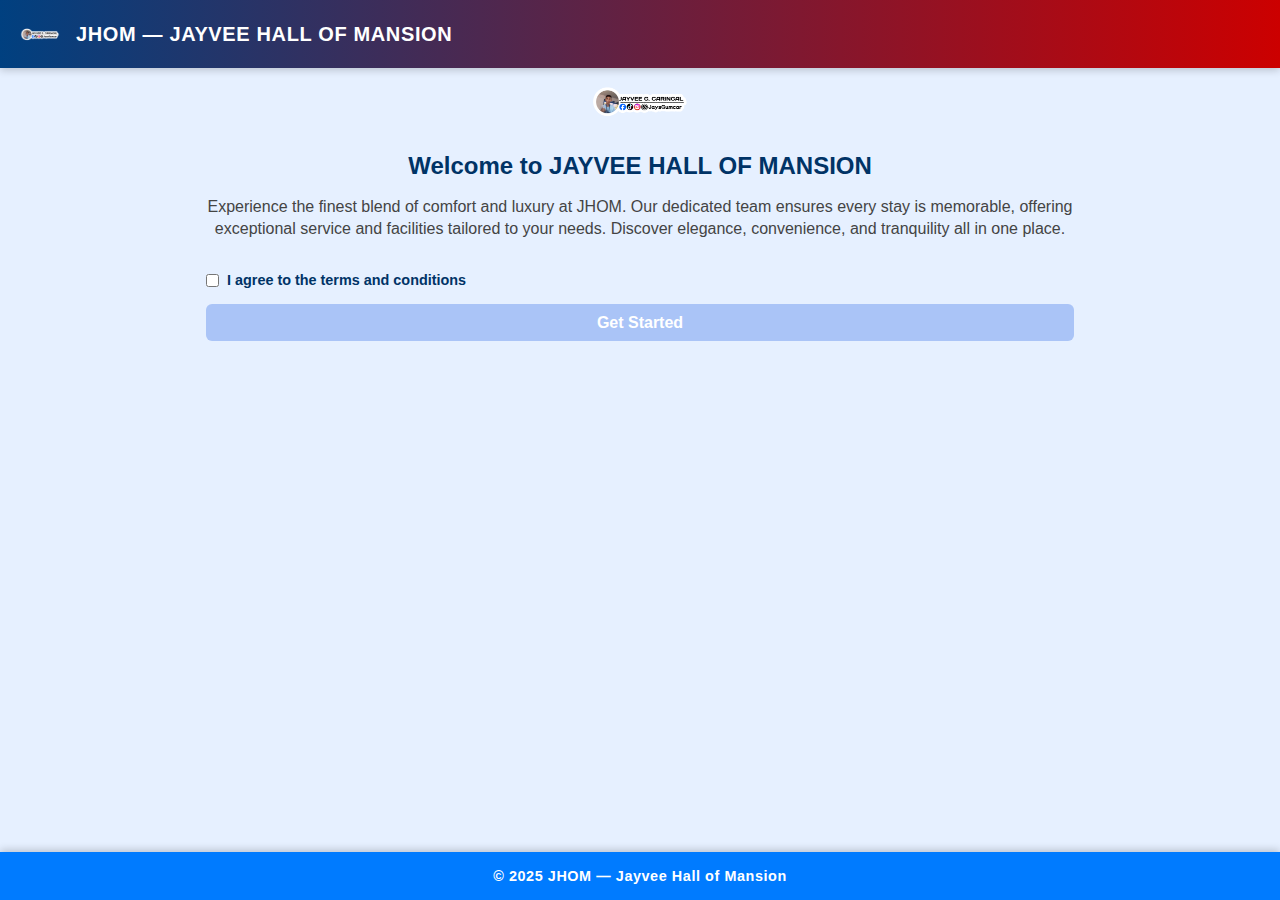
<file: index.html>
<!doctype html>
<html lang="en">
<head>
  <meta charset="utf-8" />
  <meta name="viewport" content="width=device-width, initial-scale=1" />
  <title>JHOM — Login / Register</title>
  <link rel="stylesheet" href="index.css" />
  <style>
    /* ... (Same styles as before; omitted here for brevity) ... */
    * {
      box-sizing: border-box;
    }
    main.container {
      max-width: 900px;
      margin: 0 auto;
      padding: 0 16px;
      width: 100%;
    }
    section.content-section {
      width: 100%;
      margin: 20px 0;
      padding: 16px;
      border: none;
      border-radius: 8px;
      background: #f5f5f5;
      box-shadow: none;
    }
    .content-item img {
      max-width: 100%;
      height: auto;
      border-radius: 6px;
      flex-shrink: 0;
    }
    header.header,
    footer.footer {
      background: #007bff;
      color: white;
      padding: 1rem 1.5rem;
      text-align: center;
      font-weight: 700;
      letter-spacing: 0.04em;
      user-select: none;
    }
    header.header {
      background: linear-gradient(90deg, #004080, #cc0000);
      color: white;
      display: flex;
      justify-content: space-between;
      align-items: center;
      padding: 10px 16px;
      flex-wrap: wrap;
      position: sticky;
      top: 0;
      z-index: 999;
    }
    header.header a.brand-link {
      display: flex;
      align-items: center;
      gap: 12px;
      color: white;
      text-decoration: none;
      font-weight: 700;
      font-size: 1.25rem;
    }
    header.header a.brand-link img {
      width: 48px;
      height: 48px;
      border-radius: 8px;
      object-fit: contain;
    }
    .nav {
      display: flex;
      gap: 16px;
      flex-wrap: wrap;
      align-items: center;
    }
    .nav a {
      color: white;
      font-weight: 600;
      padding: 6px 12px;
      border-radius: 6px;
      transition: background-color 0.3s ease;
    }
    .nav a:hover,
    .nav a.active {
      background: #cc0000;
    }
    h1.page-title {
      font-size: 1.5rem;
    }
    section {
      display: none;
      flex-direction: column;
    }
    section.active {
      display: flex;
    }
    h2 {
      margin-bottom: 1rem;
      color: #007bff;
      font-weight: 700;
      font-size: 1.3rem;
      border-bottom: 2px solid #007bff;
      padding-bottom: 0.3rem;
    }
    form {
      display: flex;
      flex-direction: column;
      gap: 1rem;
    }
    label {
      font-weight: 600;
    }
    input[type="text"],
    input[type="email"],
    input[type="password"],
    input[type="file"] {
      padding: 0.5rem;
      border: 1px solid #ccc;
      border-radius: 6px;
      font-size: 1rem;
      outline-offset: 2px;
      outline-color: transparent;
      transition: outline-color 0.3s ease;
    }
    input[type="text"]:focus,
    input[type="email"]:focus,
    input[type="password"]:focus,
    input[type="file"]:focus {
      outline-color: #007bff;
      border-color: #007bff;
    }
    button {
      cursor: pointer;
      padding: 0.6rem 1rem;
      background: #007bff;
      color: white;
      border: none;
      border-radius: 6px;
      font-weight: 600;
      font-size: 1rem;
      transition: background-color 0.3s ease;
    }
    button:hover:not(:disabled) {
      background: #0056b3;
    }
    button:disabled {
      background: #aac4f7;
      cursor: default;
    }
    .form-link {
      margin-top: 0.2rem;
      background: none;
      border: none;
      color: #007bff;
      font-weight: 600;
      text-align: left;
      padding: 0;
    }
    .form-link:hover {
      text-decoration: underline;
      cursor: pointer;
    }
    .checkbox-group {
      display: flex;
      align-items: center;
      gap: 0.5rem;
      font-size: 0.9rem;
    }
    .error-message {
      color: #b00020;
      font-size: 0.85rem;
      font-style: italic;
      min-height: 1.1em;
    }
    #welcomeSection {
      text-align: center;
      gap: 1rem;
    }
    #welcomeSection img {
      max-width: 120px;
      border-radius: 8px;
      margin: 0 auto;
    }
    #welcomeSection p {
      font-size: 1rem;
      line-height: 1.4;
      max-height: 6rem;
      overflow: hidden;
      text-overflow: ellipsis;
      margin-bottom: 1rem;
      color: #444;
    }
    .recaptcha-placeholder {
      background: #e1e1e1;
      height: 50px;
      border-radius: 6px;
      display: flex;
      align-items: center;
      justify-content: center;
      color: #555;
      font-size: 0.9rem;
      user-select: none;
      margin-bottom: 1rem;
    }
  </style>
</head>
<body>
  <header class="header" role="banner" aria-label="Site header">
    <a href="#" class="brand-link" aria-label="JHOM Home">
      <img src="logo.jpg" alt="JHOM Logo" />
      JHOM — JAYVEE HALL OF MANSION
    </a>
  </header>

  <main class="container" role="main">
    <!-- Welcome Section -->
    <section id="welcomeSection" aria-label="Welcome message" class="active">
      <img src="logo.jpg" alt="JHOM Logo" />
      <h1 class="page-title">Welcome to JAYVEE HALL OF MANSION</h1>
      <p>
        Experience the finest blend of comfort and luxury at JHOM. Our dedicated team ensures
        every stay is memorable, offering exceptional service and facilities tailored to your needs.
        Discover elegance, convenience, and tranquility all in one place.
      </p>
      <div class="checkbox-group">
        <input type="checkbox" id="termsCheckbox" />
        <label for="termsCheckbox">I agree to the terms and conditions</label>
      </div>
      <button id="getStartedBtn" disabled>Get Started</button>
    </section>

    <!-- Login Section -->
    <section id="loginSection" aria-label="Login form" hidden>
      <h2>Login</h2>
      <form id="loginForm" novalidate>
        <label for="loginUsername">Username:</label>
        <input type="text" id="loginUsername" name="loginUsername" required autocomplete="username" />
        
        <label for="loginPassword">Password:</label>
        <input type="password" id="loginPassword" name="loginPassword" required autocomplete="current-password" />
        
        <div class="error-message" id="loginError" role="alert" aria-live="assertive"></div>
        
        <button type="submit">Login</button>
      </form>
      <button class="form-link" id="home.html">Login</button>
      <button class="form-link" id="forgotPasswordBtn">Forgot Password?</button>
      <button class="form-link" id="showRegisterBtn">Register</button>
    </section>

    <!-- Registration Section -->
    <section id="registerSection" aria-label="Registration form" hidden>
      <h2>Register</h2>
      <form id="registerForm" novalidate>
        <label for="registerPhoto">Upload Photo: <span aria-hidden="true" style="color:#b00020">*</span></label>
        <input type="file" id="registerPhoto" name="registerPhoto" accept="image/*" required />
        
        <label for="registerFullname">Fullname: <span aria-hidden="true" style="color:#b00020">*</span></label>
        <input type="text" id="registerFullname" name="registerFullname" required autocomplete="name" />
        
        <label for="registerEmail">Email: <span aria-hidden="true" style="color:#b00020">*</span></label>
        <input type="email" id="registerEmail" name="registerEmail" required autocomplete="email" />
        
        <label for="registerPassword">Password: <span aria-hidden="true" style="color:#b00020">*</span></label>
        <input type="password" id="registerPassword" name="registerPassword" required autocomplete="new-password" />
        
        <div class="recaptcha-placeholder" aria-label="ReCaptcha placeholder">
          [Recaptcha Placeholder]
        </div>

        <div class="error-message" id="registerError" role="alert" aria-live="assertive"></div>
        
        <button type="submit">Create Account</button>
      </form>
      <button class="form-link" id="backToLoginFromRegisterBtn">Back to Login</button>
    </section>

    <!-- Forgot Password Section -->
    <section id="forgotPasswordSection" aria-label="Forgot password form" hidden>
      <h2>Forgot Password</h2>
      <form id="forgotPasswordForm" novalidate>
        <label for="forgotEmail">Enter your email address:</label>
        <input type="email" id="forgotEmail" name="forgotEmail" required autocomplete="email" />
        <div class="error-message" id="forgotError" role="alert" aria-live="assertive"></div>
        <button type="submit">Reset Password</button>
      </form>
      <button class="form-link" id="backToLoginFromForgotBtn">Back to Login</button>
    </section>
  </main>

  <footer class="footer" role="contentinfo" aria-label="Site footer">
    &copy; 2025 JHOM — Jayvee Hall of Mansion
  </footer>

  <script>
    // DOM elements
    const termsCheckbox = document.getElementById('termsCheckbox');
    const getStartedBtn = document.getElementById('getStartedBtn');

    const welcomeSection = document.getElementById('welcomeSection');
    const loginSection = document.getElementById('loginSection');
    const registerSection = document.getElementById('registerSection');
    const forgotPasswordSection = document.getElementById('forgotPasswordSection');

    const showRegisterBtn = document.getElementById('showRegisterBtn');
    const forgotPasswordBtn = document.getElementById('forgotPasswordBtn');
    const backToLoginFromRegisterBtn = document.getElementById('backToLoginFromRegisterBtn');
    const backToLoginFromForgotBtn = document.getElementById('backToLoginFromForgotBtn');

    // Enable Get Started button when checkbox is checked
    termsCheckbox.addEventListener('change', () => {
      getStartedBtn.disabled = !termsCheckbox.checked;
    });

    // On Get Started button click: hide welcome, show login
    getStartedBtn.addEventListener('click', () => {
      welcomeSection.classList.remove('active');
      welcomeSection.hidden = true;

      loginSection.hidden = false;
      loginSection.classList.add('active');

      // Reset checkbox and disable button
      termsCheckbox.checked = false;
      getStartedBtn.disabled = true;
    });

    // Show registration form
    showRegisterBtn.addEventListener('click', () => {
      loginSection.classList.remove('active');
      loginSection.hidden = true;

      registerSection.hidden = false;
      registerSection.classList.add('active');
    });

    // Show forgot password form
    forgotPasswordBtn.addEventListener('click', () => {
      loginSection.classList.remove('active');
      loginSection.hidden = true;

      forgotPasswordSection.hidden = false;
      forgotPasswordSection.classList.add('active');
    });

    // Back to login from registration
    backToLoginFromRegisterBtn.addEventListener('click', () => {
      registerSection.classList.remove('active');
      registerSection.hidden = true;

      loginSection.hidden = false;
      loginSection.classList.add('active');
    });

    // Back to login from forgot password
    backToLoginFromForgotBtn.addEventListener('click', () => {
      forgotPasswordSection.classList.remove('active');
      forgotPasswordSection.hidden = true;

      loginSection.hidden = false;
      loginSection.classList.add('active');
    });

    // Form validation (basic example) and submission handlers
    // Login form
    loginForm.addEventListener('submit', (e) => {
  e.preventDefault();
  loginError.textContent = '';
  const username = loginForm.loginUsername.value.trim();
  const password = loginForm.loginPassword.value.trim();
  if (!username || !password) {
    loginError.textContent = 'Please enter both username and password.';
    return;
  }
  // If login is successful, redirect to home.html
  window.location.href = 'home.html';
});
      // Here you can add actual login logic
      alert(`Logging in as ${username}`);
      loginForm.reset();
    });

    // Register form
    const registerForm = document.getElementById('registerForm');
    const registerError = document.getElementById('registerError');
    registerForm.addEventListener('submit', (e) => {
      e.preventDefault();
      registerError.textContent = '';

      if (!registerForm.registerPhoto.files.length) {
        registerError.textContent = 'Please upload a photo.';
        return;
      }
      if (!registerForm.registerFullname.value.trim()) {
        registerError.textContent = 'Please enter your fullname.';
        return;
      }
      if (!registerForm.registerEmail.value.trim()) {
        registerError.textContent = 'Please enter your email.';
        return;
      }
      if (!registerForm.registerPassword.value.trim()) {
        registerError.textContent = 'Please enter a password.';
        return;
      }

      // Add any additional validation here

      alert(`Account created for ${registerForm.registerFullname.value}`);
      registerForm.reset();

      // Return to login after successful registration
      registerSection.classList.remove('active');
      registerSection.hidden = true;
      loginSection.hidden = false;
      loginSection.classList.add('active');
    });

    // Forgot password form
    const forgotPasswordForm = document.getElementById('forgotPasswordForm');
    const forgotError = document.getElementById('forgotError');
    forgotPasswordForm.addEventListener('submit', (e) => {
      e.preventDefault();
      forgotError.textContent = '';
      const email = forgotPasswordForm.forgotEmail.value.trim();
      if (!email) {
        forgotError.textContent = 'Please enter your email address.';
        return;
      }
      alert(`Password reset link sent to ${email}`);
      forgotPasswordForm.reset();

      forgotPasswordSection.classList.remove('active');
      forgotPasswordSection.hidden = true;
      loginSection.hidden = false;
      loginSection.classList.add('active');
    });
  </script>
</body>
</html>
</file>
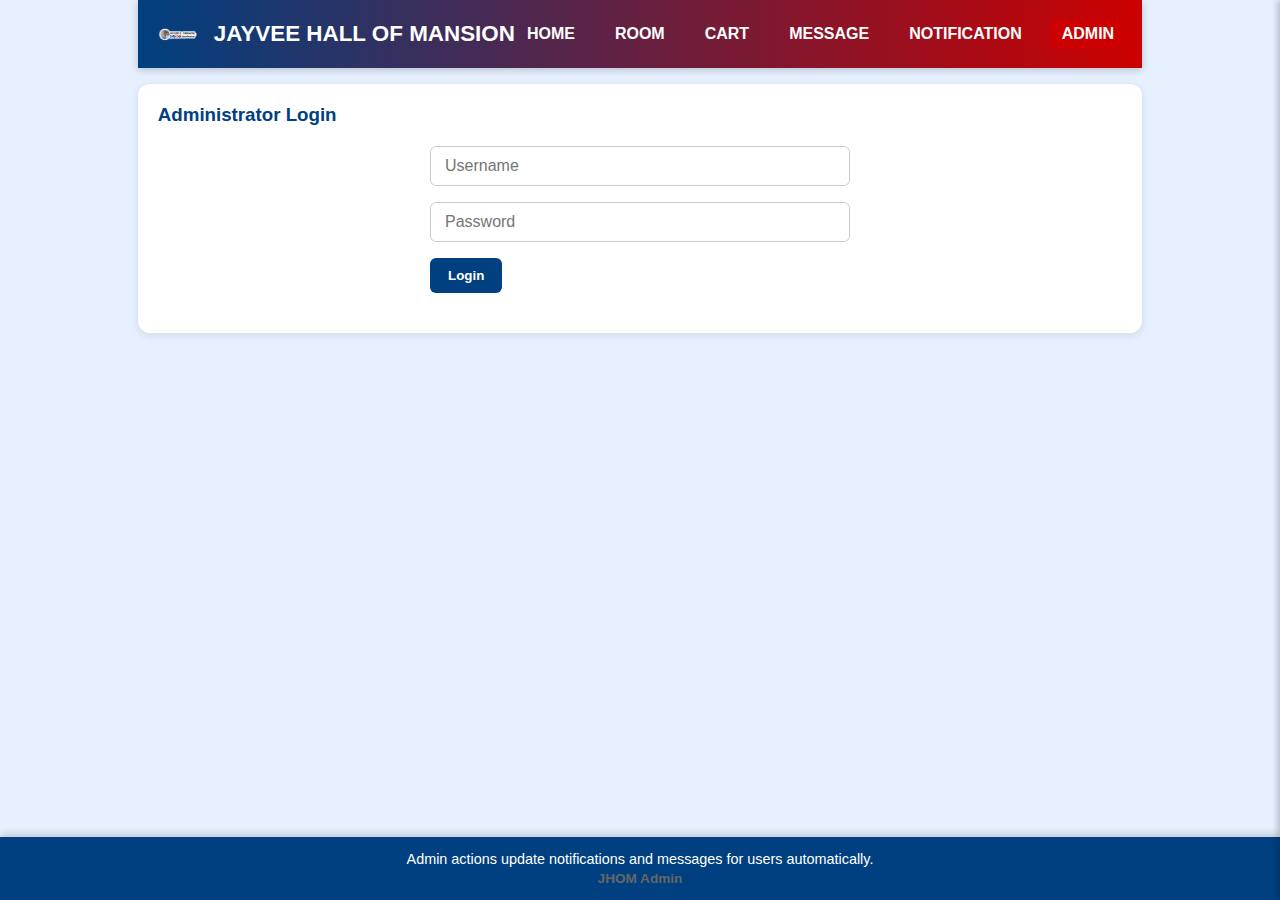
<file: adminpanel.html>
<!doctype html>
<html lang="en">
<head>
  <meta charset="utf-8" />
  <meta name="viewport" content="width=device-width,initial-scale=1" />
  <title>Admin Panel — JHOM</title>
  <link rel="stylesheet" href="index.css">

  <style>
    /* Reset & base */
    * {
      box-sizing: border-box;
    }
    body {
      margin: 0; padding: 0;
      font-family: Arial, sans-serif;
      background: #e6f0ff;
      color: #003366;
      min-height: 100vh;
      display: flex;
      flex-direction: column;
    }
    a {
      text-decoration: none;
      color: inherit;
    }
    img {
      max-width: 100%;
      height: auto;
      display: block;
    }

    /* Container */
    main.container {
      flex: 1;
      max-width: 1200px;
      margin: auto;
      padding: 0 16px 80px; /* padding bottom for footer */
    }

    /* Header */
    header.header {
      background: linear-gradient(90deg, #004080, #cc0000);
      color: white;
      display: flex;
      justify-content: space-between;
      align-items: center;
      padding: 10px 16px;
      flex-wrap: wrap;
      position: sticky;
      top: 0;
      z-index: 999;
    }
    header.header a.brand {
      display: flex;
      align-items: center;
      gap: 12px;
      color: white;
    }
    header.header a.brand img {
      width: 48px;
      height: 48px;
      border-radius: 8px;
      object-fit: contain;
    }
    header.header a.brand h1 {
      font-size: 1.4rem;
      margin: 0;
      white-space: nowrap;
    }
    .nav {
      display: flex;
      gap: 16px;
      flex-wrap: wrap;
      align-items: center;
    }
    .nav a {
      color: white;
      font-weight: 600;
      padding: 6px 12px;
      border-radius: 6px;
      transition: background-color 0.3s ease;
    }
    .nav a:hover, .nav a.active {
      background: #cc0000;
    }
    .icon-btn {
      font-size: 1.4rem;
      background: transparent;
      border: none;
      color: white;
      cursor: pointer;
      padding: 6px 10px;
      border-radius: 6px;
      display: none;
    }

    /* Card Section */
    section.card {
      background: white;
      border-radius: 12px;
      padding: 20px;
      margin-top: 16px;
      box-shadow: 0 2px 8px rgb(0 0 0 / 0.1);
    }
    section.card h3 {
      margin-top: 0;
      margin-bottom: 8px;
      color: #004080;
    }
    section.card p.small {
      font-size: 0.9rem;
      color: #555;
    }

    /* Form */
    form#loginForm {
      max-width: 420px;
    }
    .form-row {
      margin-bottom: 16px;
    }
    input.input {
      width: 100%;
      padding: 10px 14px;
      border: 1px solid #ccc;
      border-radius: 6px;
      font-size: 1rem;
      transition: border-color 0.3s ease;
    }
    input.input:focus {
      outline: none;
      border-color: #004080;
    }

    /* Buttons */
    .btn {
      cursor: pointer;
      border: none;
      padding: 10px 18px;
      border-radius: 6px;
      font-weight: 600;
      transition: background-color 0.3s ease;
    }
    .btn-primary {
      background-color: #004080;
      color: white;
    }
    .btn-primary:hover {
      background-color: #003060;
    }
    .btn-outline {
      background-color: transparent;
      border: 2px solid #004080;
      color: #004080;
    }
    .btn-outline:hover {
      background-color: #004080;
      color: white;
    }

    /* Admin grid */
    .admin-grid {
      display: flex;
      gap: 20px;
      flex-wrap: wrap;
      margin-top: 12px;
    }
    .admin-grid > div {
      flex: 1 1 45%;
      min-width: 300px;
      background: #f2f7ff;
      border-radius: 10px;
      padding: 12px;
      box-shadow: inset 0 0 10px #d0dff7;
    }

    /* Tables */
    table.table {
      width: 100%;
      border-collapse: collapse;
      font-size: 0.9rem;
      color: #003366;
    }
    table.table thead tr {
      background: #004080;
      color: white;
    }
    table.table th, table.table td {
      padding: 8px 10px;
      border: 1px solid #ccc;
      text-align: left;
      vertical-align: middle;
    }
    table.table tbody tr:hover {
      background-color: #e6f0ff;
    }
    table.table img {
      border-radius: 8px;
      object-fit: cover;
    }

    /* Messages */
    #adminMsgs > .card {
      background: white;
      padding: 12px 16px;
      margin-bottom: 12px;
      border-radius: 8px;
      box-shadow: 0 1px 6px rgb(0 0 0 / 0.1);
    }
    #adminMsgs strong {
      font-size: 1.1rem;
    }
    .kv {
      font-size: 0.85rem;
      color: #666;
    }
    .badge {
      background: #cc0000;
      color: white;
      padding: 2px 8px;
      border-radius: 12px;
      font-size: 0.85rem;
      font-weight: 700;
    }
    textarea.input {
      width: 100%;
      min-height: 60px;
      resize: vertical;
      margin-top: 8px;
      padding: 8px 10px;
      font-size: 1rem;
      border-radius: 6px;
      border: 1px solid #ccc;
    }

    /* Side menu */
    aside.side-menu {
      position: fixed;
      top: 0; right: -260px;
      width: 260px;
      height: 100vh;
      background: #004080;
      color: white;
      padding: 16px;
      box-shadow: -3px 0 6px rgba(0,0,0,0.2);
      transition: right 0.3s ease;
      z-index: 1500;
      display: flex;
      flex-direction: column;
      gap: 12px;
    }
    aside.side-menu.open {
      right: 0;
    }
    aside.side-menu strong {
      font-size: 1.2rem;
      margin-bottom: 16px;
    }
    aside.side-menu .socials a {
      display: block;
      margin-bottom: 12px;
      font-weight: 600;
      color: white;
      padding: 8px 12px;
      border-radius: 8px;
      background: #0066cc;
      transition: background-color 0.3s ease;
    }
    aside.side-menu .socials a:hover {
      background: #003366;
    }
    #closeMenu {
      background: transparent;
      border: none;
      font-size: 1.4rem;
      color: white;
      cursor: pointer;
      align-self: flex-end;
      margin-top: -12px;
      margin-bottom: 12px;
    }

    /* Footer */
    footer.footer {
      background: #004080;
      color: white;
      text-align: center;
      padding: 14px 16px;
      font-size: 0.9rem;
      position: sticky;
      bottom: 0;
      width: 100%;
      box-shadow: 0 -2px 8px rgba(0,0,0,0.2);
      flex-shrink: 0;
    }
    footer.footer .kv {
      font-weight: 600;
      margin-top: 4px;
    }

    /* Responsive */
    @media (max-width: 800px) {
      .admin-grid {
        flex-direction: column;
      }
      .nav {
        width: 100%;
        justify-content: space-between;
      }
      .icon-btn {
        display: inline-block;
      }
    }
  </style>
</head>
<body>
<main class="container">
  <header class="header">
    <a class="brand" href="home.html"><img src="logo.jpg" alt="logo"><div><h1>JAYVEE HALL OF MANSION</h1></div></a>
    <div class="nav">
      <a href="home.html">HOME</a>
      <a href="room.html">ROOM</a>
      <a href="cart.html">CART</a>
      <a href="message.html">MESSAGE</a>
      <a href="notification.html">NOTIFICATION</a>
      <a href="adminpanel.html" class="active">ADMIN</a>
      <button class="icon-btn" id="menuBtn">☰</button>
    </div>
  </header>

  <section class="card">
    <h3>Administrator Login</h3>
    <form id="loginForm" style="max-width:420px">
      <div class="form-row"><input class="input" id="username" placeholder="Username" required></div>
      <div class="form-row"><input class="input" id="password" placeholder="Password" type="password" required></div>
      <div style="display:flex;gap:8px"><button class="btn btn-primary" type="submit">Login</button></div>
    </form>
  </section>

  <div id="adminArea" style="display:none; margin-top:16px">
    <section class="card">
      <h3>Administrator Dashboard</h3>
      <p class="small">Manage users, bookings and messages.</p>

      <div class="admin-grid">
        <div>
          <h4>Registered Users</h4>
          <table class="table" id="usersTable"><thead><tr><th>Photo</th><th>Name</th><th>Email</th><th>Contact</th><th>Status</th></tr></thead><tbody></tbody></table>
        </div>

        <div>
          <h4>Bookings</h4>
          <table class="table" id="bookingsTable"><thead><tr><th>Image</th><th>Name</th><th>Check-in</th><th>Price</th><th>Proof</th><th>Status</th><th>Action</th></tr></thead><tbody></tbody></table>
        </div>
      </div>

      <div style="margin-top:12px">
        <h4>Messages</h4>
        <div id="adminMsgs"></div>
      </div>
    </section>

    <!-- NEW: Content Management Sections -->
    <section class="card">
      <h3>Manage Updates, News, Events & Promos</h3>
      <p class="small">Add, edit or remove public posts for the home page.</p>

      <div id="contentSections"></div>
    </section>
  </div>
</main>

<aside class="side-menu" id="sideMenu">
  <div style="display:flex;justify-content:space-between;align-items:center">
    <strong>Connect</strong>
    <button class="icon-btn" id="closeMenu">✕</button>
  </div>
  <div class="socials">
    <a href="https://www.facebook.com/JaysGumcar" target="_blank">🔵 Facebook</a>
    <a href="https://www.instagram.com/JaysGumcar" target="_blank">📸 Instagram</a>
    <a href="https://www.thread.com/JaysGumcar" target="_blank">🧵 Thread</a>
    <a href="mailto:jayveecaringal07@gmail.com" target="_blank">✉️ Email</a>
    <a href="https://www.telegram.com/JaysGumcar" target="_blank">📨 Telegram</a>
    <a href="About.html">ℹ️ About</a>
  </div>
</aside>

<footer class="footer">
  <div class="container">
    <div class="small-muted">Admin actions update notifications and messages for users automatically.</div>
    <div class="kv">JHOM Admin</div>
  </div>
</footer>

<script>
document.getElementById('menuBtn').addEventListener('click', ()=> document.getElementById('sideMenu').classList.add('open'));
document.getElementById('closeMenu').addEventListener('click', ()=> document.getElementById('sideMenu').classList.remove('open'));

// login
const loginForm = document.getElementById('loginForm');
loginForm.addEventListener('submit', e=>{
  e.preventDefault();
  const user = document.getElementById('username').value.trim();
  const pass = document.getElementById('password').value.trim();
  if(user==='JHOM' && pass==='ADMIN'){
    document.getElementById('adminArea').style.display='block';
    loginForm.style.display='none';
    loadAdminData();
    loadContentSections();
  } else alert('Invalid credentials');
});

function loadAdminData(){
  // users
  const users = JSON.parse(localStorage.getItem('users')||'[]');
  const uT = document.querySelector('#usersTable tbody');
  uT.innerHTML = (users.length? users.map(u=>`<tr><td><img src="${u.photo||'logo.jpg'}" style="width:44px;height:44px;border-radius:8px;object-fit:cover"></td><td>${u.name}</td><td>${u.email}</td><td>${u.contact||'—'}</td><td>${u.status||'Active'}</td></tr>`).join('') : '<tr><td colspan="5">No registered users.</td></tr>');

  // bookings
  const bookings = JSON.parse(localStorage.getItem('bookings')||'[]');
  const bT = document.querySelector('#bookingsTable tbody');
  bT.innerHTML = (bookings.length? bookings.map((b,idx)=>`
    <tr>
      <td><img src="${b.room.img}" style="width:80px;height:44px;object-fit:cover"></td>
      <td>${b.name}</td>
      <td>${b.date}</td>
      <td>₱ ${Number(b.room.price).toLocaleString()}</td>
      <td>${b.proof ? `<a href="${b.proof}" target="_blank">View</a>` : '—'}</td>
      <td>${b.status}</td>
      <td>
        <button class="btn btn-outline" data-i="${idx}" data-act="approve">Approve</button>
        <button class="btn btn-outline" data-i="${idx}" data-act="reject">Reject</button>
        <button class="btn btn-primary" data-i="${idx}" data-act="view">View</button>
      </td>
    </tr>
  `).join('') : '<tr><td colspan="7">No bookings yet.</td></tr>');
  attachBookingActions();

  
<h2>Bookings</h2>
<div id="bookingList"></div>

<script>
  const bookingList = document.getElementById('bookingList');
  const bookings = JSON.parse(localStorage.getItem('bookings') || '[]');


  if (bookings.length === 0) {
    bookingList.textContent = 'No bookings yet.';
  } else {
    bookings.forEach((b, i) => {
      const div = document.createElement('div');
      div.className = 'booking-item';
      div.style.border = '1px solid #ddd';
      div.style.padding = '1rem';
      div.style.marginBottom = '1rem';
      div.innerHTML = `
        <h3>Booking ${i + 1}</h3>
        <p><strong>Name:</strong> ${b.fullName}</p>
        <p><strong>Room Number:</strong> ${b.roomNumber}</p>
        <p><strong>Check-In:</strong> ${b.checkIn}</p>
        <p><strong>Payment Method:</strong> ${b.paymentMethod}</p>
        <p><strong>Ticket Ref:</strong> ${b.ticketRef}</p>
        <p><strong>Price:</strong> ₱${b.roomPrice}</p>
      `;
      bookingList.appendChild(div);
    });
  }
  

  // messages
  const msgs = JSON.parse(localStorage.getItem('messages')||'[]');
  const adminMsgs = document.getElementById('adminMsgs');
  adminMsgs.innerHTML = (msgs.length? msgs.map((m,idx)=>`
    <div class="card" style="margin-bottom:8px">
      <div style="display:flex;justify-content:space-between"><div><strong>${m.name}</strong><div class="kv">${m.email} • ${m.date}</div></div><div class="badge">${m.ref}</div></div>
      <div style="margin-top:8px">${m.body||'<em>No body</em>'}</div>
      <div style="margin-top:8px">
        <textarea class="input" id="reply-${idx}" placeholder="Reply to user"></textarea>
        <div style="margin-top:8px"><button class="btn btn-primary" data-i="${idx}" data-act="reply">SEND</button></div>
      </div>
    </div>
  `).join('') : '<div class="kv">No messages</div>');

  document.querySelectorAll('button[data-act="reply"]').forEach(b=>{
    b.addEventListener('click', ()=>{
      const idx = +b.dataset.i;
      const val = document.getElementById(`reply-${idx}`).value.trim();
      if(!val){ alert('Type a reply'); return;}
      const msgs = JSON.parse(localStorage.getItem('messages')||'[]');
      msgs[idx].adminReply = val;
      localStorage.setItem('messages', JSON.stringify(msgs));
      alert('Reply sent to user inbox');
      loadAdminData();
    });
  });
}

function attachBookingActions(){
  document.querySelectorAll('button[data-act]').forEach(b=>{
    b.addEventListener('click', ()=>{
      const idx = +b.dataset.i;
      const act = b.dataset.act;
      const bookings = JSON.parse(localStorage.getItem('bookings')||'[]');
      if(!bookings[idx]) return;
      if(act==='approve'){
        bookings[idx].status = 'Approved';
        bookings[idx].pin = Math.random().toString(36).slice(2,10).toUpperCase();
        localStorage.setItem('bookings', JSON.stringify(bookings));
        alert('Booking approved and notification sent.');
      } else if(act==='reject'){
        bookings[idx].status = 'Rejected';
        localStorage.setItem('bookings', JSON.stringify(bookings));
        alert('Booking rejected.');
      } else if(act==='view'){
        alert(JSON.stringify(bookings[idx],null,2));
      }
      loadAdminData();
    });
  });
}

// ========================
// NEW CONTENT MANAGEMENT
// ========================
function loadContentSections(){
  const types = ['Updates','News','Events','Promos'];
  const container = document.getElementById('contentSections');
  container.innerHTML = types.map(type=>`
    <div class="card" style="margin-top:12px">
      <h4>${type}</h4>
      <form data-type="${type}" class="contentForm" style="margin-bottom:8px">
        <input class="input" name="title" placeholder="Title" required>
        <textarea class="input" name="desc" placeholder="Description" required></textarea>
        <input class="input" name="date" type="date" required>
        <input class="input" name="image" type="file" accept="image/*">
        <button class="btn btn-primary" type="submit">Add ${type}</button>
      </form>
      <div id="${type}List" class="kv small"></div>
    </div>
  `).join('');

  document.querySelectorAll('.contentForm').forEach(form=>{
    form.addEventListener('submit', e=>{
      e.preventDefault();
      const type = form.dataset.type;
      const storeKey = `content_${type}`;
      const existing = JSON.parse(localStorage.getItem(storeKey)||'[]');

      const title = form.title.value.trim();
      const desc = form.desc.value.trim();
      const date = form.date.value;
      const file = form.image.files[0];

      if(file){
        const reader = new FileReader();
        reader.onload = ev=>{
          existing.push({title,desc,date,img:ev.target.result});
          localStorage.setItem(storeKey, JSON.stringify(existing));
          form.reset();
          loadContentSections();
        };
        reader.readAsDataURL(file);
      } else {
        existing.push({title,desc,date,img:''});
        localStorage.setItem(storeKey, JSON.stringify(existing));
        form.reset();
        loadContentSections();
      }
    });
  });

  types.forEach(type=>{
    const list = JSON.parse(localStorage.getItem(`content_${type}`)||'[]');
    const target = document.getElementById(`${type}List`);
    target.innerHTML = list.length ? list.map((item,i)=>`
      <div style="margin-bottom:6px">
        ${item.img? `<img src="${item.img}" style="width:60px;height:40px;object-fit:cover;border-radius:4px;margin-right:6px">` : ''}
        <strong>${item.title}</strong> (${item.date})
        <div class="small">${item.desc}</div>
        <button class="btn btn-outline" onclick="deleteContent('${type}',${i})">Delete</button>
      </div>
    `).join('') : `<em>No ${type} yet.</em>`;
  });
}

function deleteContent(type, idx){
  const key = `content_${type}`;
  const list = JSON.parse(localStorage.getItem(key)||'[]');
  list.splice(idx,1);
  localStorage.setItem(key, JSON.stringify(list));
  loadContentSections();
}
</script>
</body>
</html>
</file>
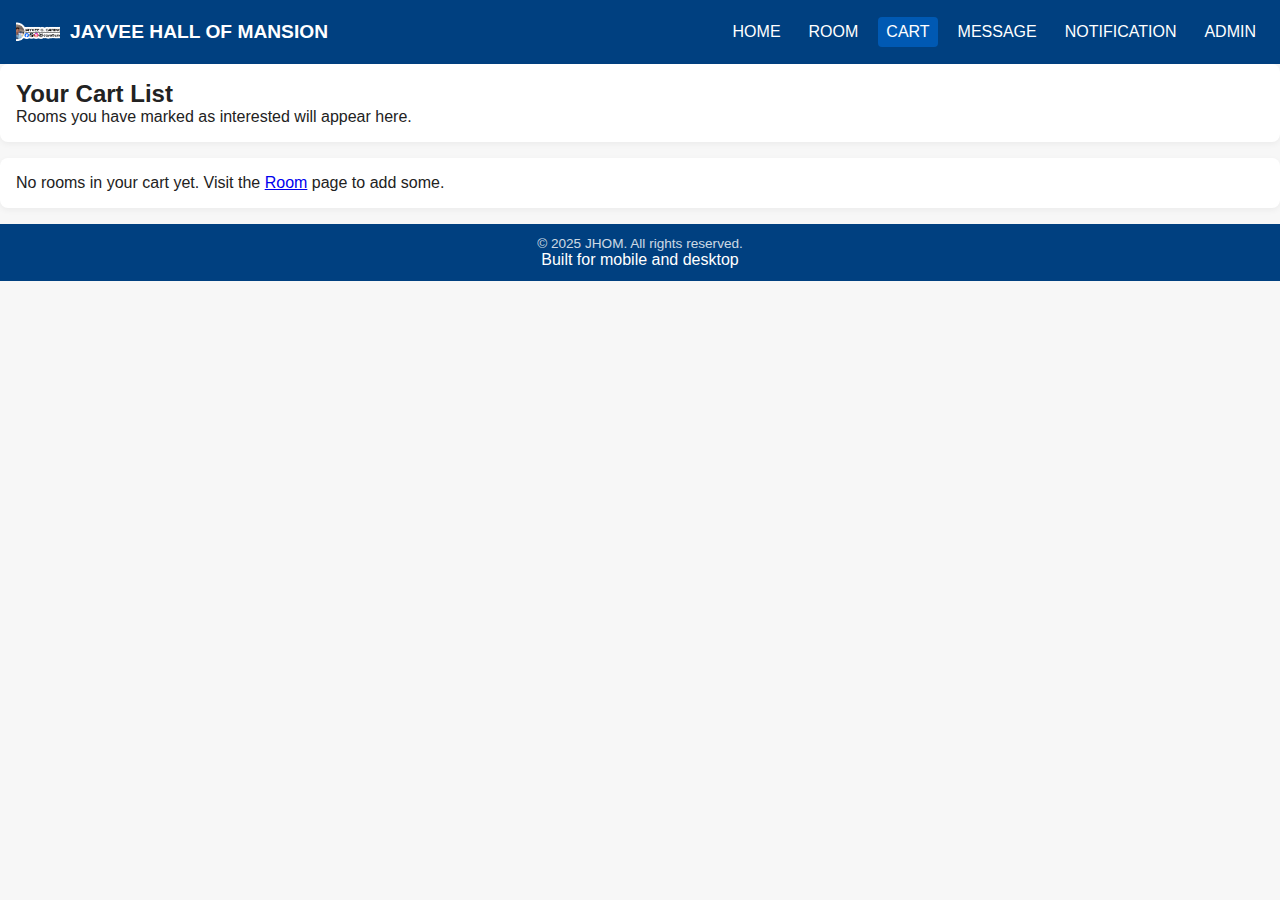
<file: cart.html>
<!doctype html>
<html lang="en">
<head>
  <meta charset="utf-8" />
  <meta name="viewport" content="width=device-width,initial-scale=1" />
  <title>Your Cart — JHOM</title>
  <link rel="stylesheet" href="style.css">
</head>
<body>
  <main class="container">
    <!-- Header -->
    <header class="header">
      <a class="brand" href="index.html">
        <img src="logo.jpg" alt="logo">
        <div><h1>JAYVEE HALL OF MANSION</h1></div>
      </a>
      <div class="nav">
        <a href="home.html">HOME</a>
        <a href="room.html">ROOM</a>
        <a href="cart.html" class="active">CART</a>
        <a href="message.html">MESSAGE</a>
        <a href="notification.html">NOTIFICATION</a>
        <a href="adminpanel.html">ADMIN</a>
        <button class="icon-btn" id="menuBtn">☰</button>
      </div>
    </header>

    <!-- Page Title -->
    <section class="card">
      <h2>Your Cart List</h2>
      <p class="small-muted">Rooms you have marked as interested will appear here.</p>
    </section>

    <!-- Cart List -->
    <section id="cartList" class="grid"></section>
  </main>

  <!-- Side Menu -->
  <aside class="side-menu" id="sideMenu">
    <div style="display:flex;justify-content:space-between;align-items:center">
      <strong>Connect</strong>
      <button class="icon-btn" id="closeMenu">✕</button>
    </div>
    <div class="socials">
      <a href="https://www.facebook.com/JaysGumcar" target="_blank">🔵 Facebook</a>
      <a href="https://www.instagram.com/JaysGumcar" target="_blank">📸 Instagram</a>
      <a href="https://www.thread.com/JaysGumcar" target="_blank">🧵 Thread</a>
      <a href="mailto:jayveecaringal07@gmail.com" target="_blank">✉️ Email</a>
      <a href="https://www.telegram.com/JaysGumcar" target="_blank">📨 Telegram</a>
      <a href="About.html">ℹ️ About</a>
    </div>
  </aside>

  <!-- Footer -->
  <footer class="footer">
    <div class="container">
      <div class="small-muted">© 2025 JHOM. All rights reserved.</div>
      <div class="kv">Built for mobile and desktop</div>
    </div>
  </footer>

  <script>
    document.getElementById('menuBtn').addEventListener('click', ()=> document.getElementById('sideMenu').classList.add('open'));
    document.getElementById('closeMenu').addEventListener('click', ()=> document.getElementById('sideMenu').classList.remove('open'));

    const cartContainer = document.getElementById('cartList');
    let cart = JSON.parse(localStorage.getItem('cart') || '[]');

    if(cart.length === 0){
      cartContainer.innerHTML = `<div class="card"><p>No rooms in your cart yet. Visit the <a href="room.html">Room</a> page to add some.</p></div>`;
    } else {
      fetch('server.php?action=getRooms')
        .then(res=>res.json())
        .then(data=> renderCart(data))
        .catch(()=>{
          // fallback sample rooms
          const sampleRooms = [
            {img:'image1.jpg', name:'Deluxe Room', price:'₱ 5,000.00', number:'1210', desc:'A spacious deluxe room with modern amenities and a cozy atmosphere.'},
            {img:'image2.jpg', name:'Standard Room', price:'₱ 3,000.00', number:'1211', desc:'A comfortable standard room perfect for budget-friendly stays.'},
            {img:'image3.jpg', name:'Gold Presidential Suite', price:'₱ 999,639,976,967,123.00', number:'1218', desc:'Luxurious suite with premium features and panoramic views.'}
          ];
          renderCart(sampleRooms);
        });
    }

    function renderCart(rooms){
      const filtered = rooms.filter(r => cart.includes(r.number));
      cartContainer.innerHTML = filtered.map(room=>`
        <div class="card">
          <img src="${room.img}" alt="${room.name}" style="width:100%;height:180px;object-fit:cover;border-radius:8px">
          <h3>${room.name}</h3>
          <p class="small-muted">Room No: ${room.number}</p>
          <p>${room.desc}</p>
          <div class="kv"><strong>${room.price}</strong></div>
          <div style="display:flex;gap:0.5rem;margin-top:0.5rem">
            <button class="btn btn-outline" onclick="removeFromCart('${room.number}')">Not Interested</button>
            <a href="booking.html?room=${room.number}" class="btn">Book Now</a>
          </div>
        </div>
      `).join('');
    }

    function removeFromCart(roomNumber){
      cart = cart.filter(num => num !== roomNumber);
      localStorage.setItem('cart', JSON.stringify(cart));
      location.reload();
    }
  </script>
</body>
</html>
</file>
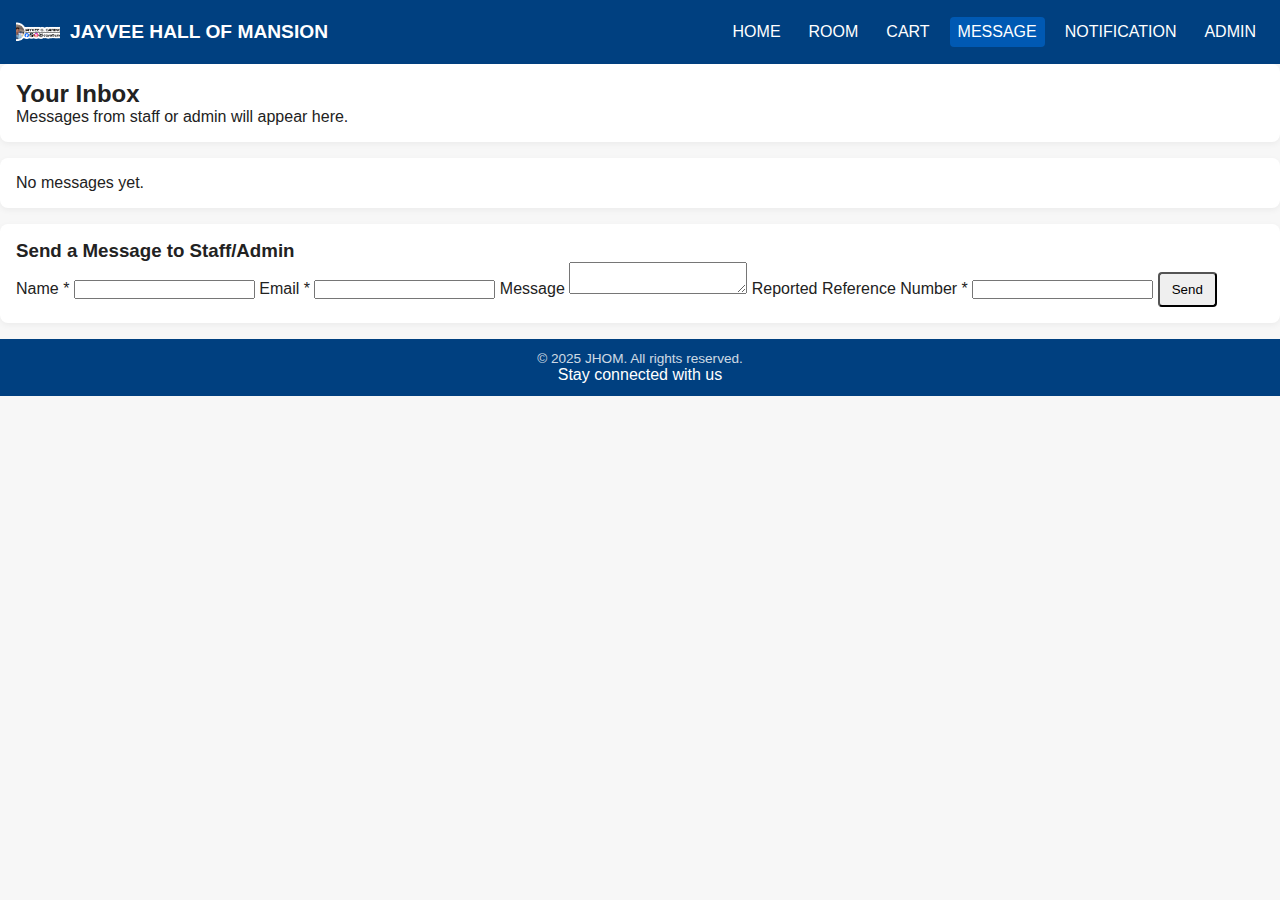
<file: message.html>
<!doctype html>
<html lang="en">
<head>
  <meta charset="utf-8" />
  <meta name="viewport" content="width=device-width,initial-scale=1" />
  <title>Messages — JHOM</title>
  <link rel="stylesheet" href="style.css">
</head>
<body>
  <main class="container">
    <!-- Header -->
    <header class="header">
      <a class="brand" href="index.html">
        <img src="logo.jpg" alt="logo">
        <div><h1>JAYVEE HALL OF MANSION</h1></div>
      </a>
      <div class="nav">
        <a href="home.html">HOME</a>
        <a href="room.html">ROOM</a>
        <a href="cart.html">CART</a>
        <a href="message.html" class="active">MESSAGE</a>
        <a href="notification.html">NOTIFICATION</a>
        <a href="adminpanel.html">ADMIN</a>
        <button class="icon-btn" id="menuBtn">☰</button>
      </div>
    </header>

    <!-- Page Title -->
    <section class="card">
      <h2>Your Inbox</h2>
      <p class="small-muted">Messages from staff or admin will appear here.</p>
    </section>

    <!-- Inbox List -->
    <section id="inboxList" class="grid"></section>

    <!-- Send Message Form -->
    <section class="card">
      <h3>Send a Message to Staff/Admin</h3>
      <form id="messageForm">
        <label>Name <span class="required">*</span></label>
        <input type="text" id="name" required>

        <label>Email <span class="required">*</span></label>
        <input type="email" id="email" required>

        <label>Message</label>
        <textarea id="message"></textarea>

        <label>Reported Reference Number <span class="required">*</span></label>
        <input type="text" id="refNumber" required>

        <button type="submit" class="btn">Send</button>
      </form>
    </section>
  </main>

  <!-- Side Menu -->
  <aside class="side-menu" id="sideMenu">
    <div style="display:flex;justify-content:space-between;align-items:center">
      <strong>Connect</strong>
      <button class="icon-btn" id="closeMenu">✕</button>
    </div>
    <div class="socials">
      <a href="https://www.facebook.com/JaysGumcar" target="_blank">🔵 Facebook</a>
      <a href="https://www.instagram.com/JaysGumcar" target="_blank">📸 Instagram</a>
      <a href="https://www.thread.com/JaysGumcar" target="_blank">🧵 Thread</a>
      <a href="mailto:jayveecaringal07@gmail.com" target="_blank">✉️ Email</a>
      <a href="https://www.telegram.com/JaysGumcar" target="_blank">📨 Telegram</a>
      <a href="About.html">ℹ️ About</a>
    </div>
  </aside>

  <!-- Footer -->
  <footer class="footer">
    <div class="container">
      <div class="small-muted">© 2025 JHOM. All rights reserved.</div>
      <div class="kv">Stay connected with us</div>
    </div>
  </footer>

  <script>
    document.getElementById('menuBtn').addEventListener('click', ()=> document.getElementById('sideMenu').classList.add('open'));
    document.getElementById('closeMenu').addEventListener('click', ()=> document.getElementById('sideMenu').classList.remove('open'));

    const inboxContainer = document.getElementById('inboxList');
    const messages = JSON.parse(localStorage.getItem('inbox') || '[]');

    if(messages.length === 0){
      inboxContainer.innerHTML = `<div class="card"><p>No messages yet.</p></div>`;
    } else {
      inboxContainer.innerHTML = messages.map(msg=>`
        <div class="card">
          <p class="small-muted">${msg.date}</p>
          <p><strong>From:</strong> Staff of JHOM's</p>
          <p>${msg.text}</p>
        </div>
      `).join('');
    }

    document.getElementById('messageForm').addEventListener('submit', function(e){
      e.preventDefault();
      const name = document.getElementById('name').value.trim();
      const email = document.getElementById('email').value.trim();
      const message = document.getElementById('message').value.trim();
      const refNumber = document.getElementById('refNumber').value.trim();

      if(!name || !email || !refNumber){
        alert("Please fill in all required fields.");
        return;
      }

      const newMsg = {
        name, email, text: message || "(No message)", refNumber,
        date: new Date().toLocaleString()
      };

      // Save to admin's pending messages
      let adminMsgs = JSON.parse(localStorage.getItem('adminMessages') || '[]');
      adminMsgs.push(newMsg);
      localStorage.setItem('adminMessages', JSON.stringify(adminMsgs));

      alert("Your message has been sent to the admin/staff.");
      this.reset();
    });
  </script>
</body>
</html>
</file>
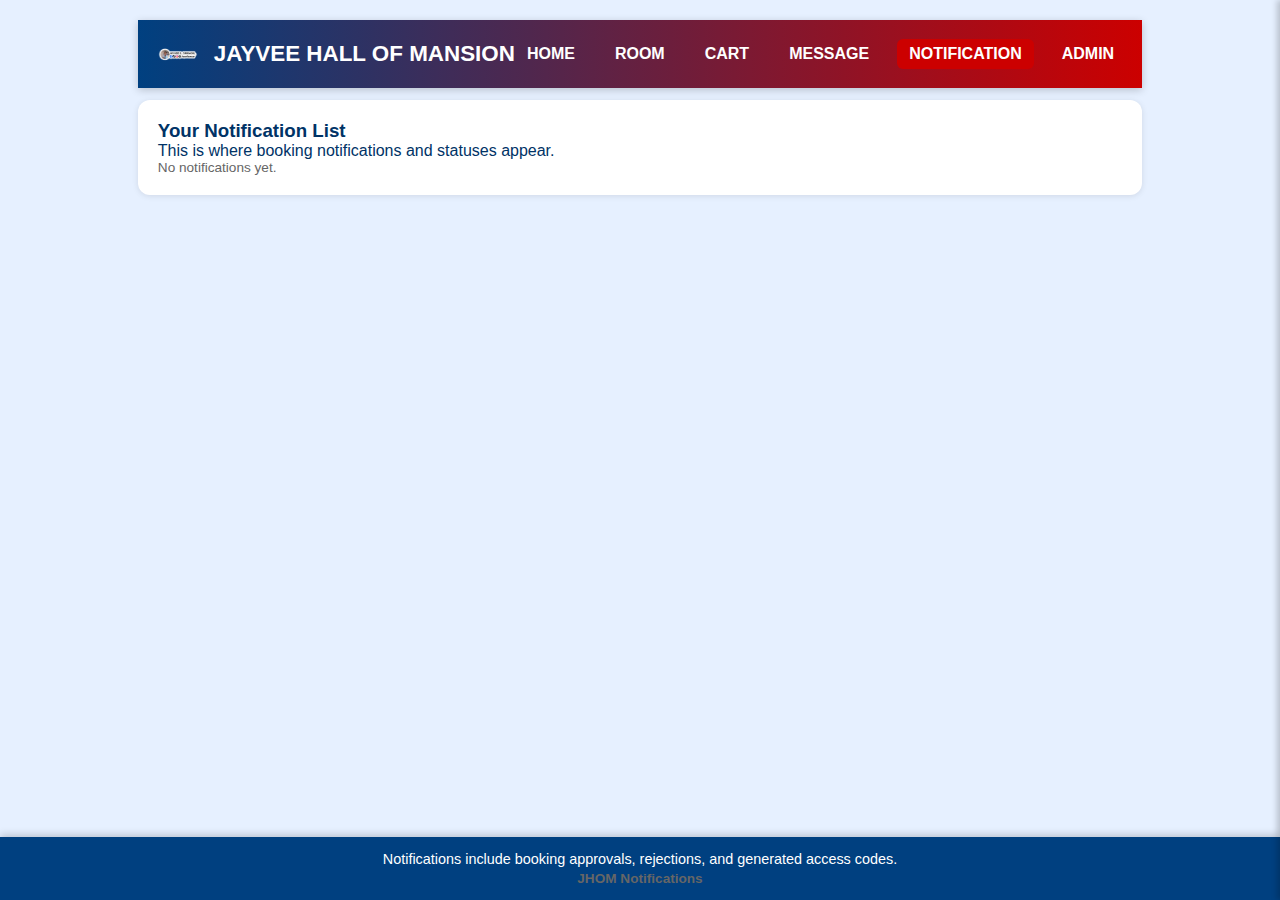
<file: notification.html>
<!doctype html>
<html lang="en">
<head>
  <meta charset="utf-8" />
  <meta name="viewport" content="width=device-width,initial-scale=1" />
  <title>Notifications — Jayvee Hall of Mansion</title>
  <link rel="stylesheet" href="index.css">
</head>
<body>
  <main class="container">
    <header class="header">
      <a class="brand" href="home.html"><img src="logo.jpg" alt="logo"><div><h1>JAYVEE HALL OF MANSION</h1></div></a>
      <div class="nav">
        <a href="home.html">HOME</a>
        <a href="room.html">ROOM</a>
        <a href="cart.html">CART</a>
        <a href="message.html">MESSAGE</a>
        <a href="notification.html" class="active">NOTIFICATION</a>
        <a href="adminpanel.html">ADMIN</a>
        <button class="icon-btn" id="menuBtn">☰</button>
      </div>
    </header>

    <section class="card">
      <h3>Your Notification List</h3>
      <p class="small">This is where booking notifications and statuses appear.</p>
      <div id="notifArea"></div>
    </section>
  </main>

  <aside class="side-menu" id="sideMenu">
    <div style="display:flex;justify-content:space-between;align-items:center">
      <strong>Connect</strong>
      <button class="icon-btn" id="closeMenu">✕</button>
    </div>
    <div class="socials">
      <a href="https://www.facebook.com/JaysGumcar" target="_blank">🔵 Facebook</a>
      <a href="https://www.instagram.com/JaysGumcar" target="_blank">📸 Instagram</a>
      <a href="https://www.thread.com/JaysGumcar" target="_blank">🧵 Thread</a>
      <a href="mailto:jayveecaringal07@gmail.com" target="_blank">✉️ Email</a>
      <a href="https://www.telegram.com/JaysGumcar" target="_blank">📨 Telegram</a>
      <a href="About.html">ℹ️ About</a>
    </div>
  </aside>

  <footer class="footer">
    <div class="container">
      <div class="small-muted">Notifications include booking approvals, rejections, and generated access codes.</div>
      <div class="kv">JHOM Notifications</div>
    </div>
  </footer>

  <script>
    document.getElementById('menuBtn').addEventListener('click', ()=> document.getElementById('sideMenu').classList.add('open'));
    document.getElementById('closeMenu').addEventListener('click', ()=> document.getElementById('sideMenu').classList.remove('open'));

    function renderNotifs(){
      const area = document.getElementById('notifArea');
      const bookings = JSON.parse(localStorage.getItem('bookings')||'[]');
      if(!bookings.length){ area.innerHTML='<div class="kv">No notifications yet.</div>'; return;}
      area.innerHTML = bookings.slice().reverse().map(b=>`
        <div class="card" style="margin-bottom:10px">
          <div style="display:flex;justify-content:space-between;align-items:center">
            <div>
              <strong>${b.name}</strong>
              <div class="kv">${b.room.name} • Room #${b.room.id}</div>
            </div>
            <div class="kv">${b.date}</div>
          </div>
          <div style="margin-top:8px">
            <div class="kv">Price: ₱ ${Number(b.room.price).toLocaleString()}</div>
            <div class="kv">Status: <strong>${b.status}</strong></div>
            ${b.status==='Approved' ? `<div class="kv">Access Pin Code: <strong>${b.pin||'—'}</strong></div>` : ''}
          </div>
        </div>
      `).join('');
    }

    renderNotifs();
  </script>
</body>
</html>
</file>
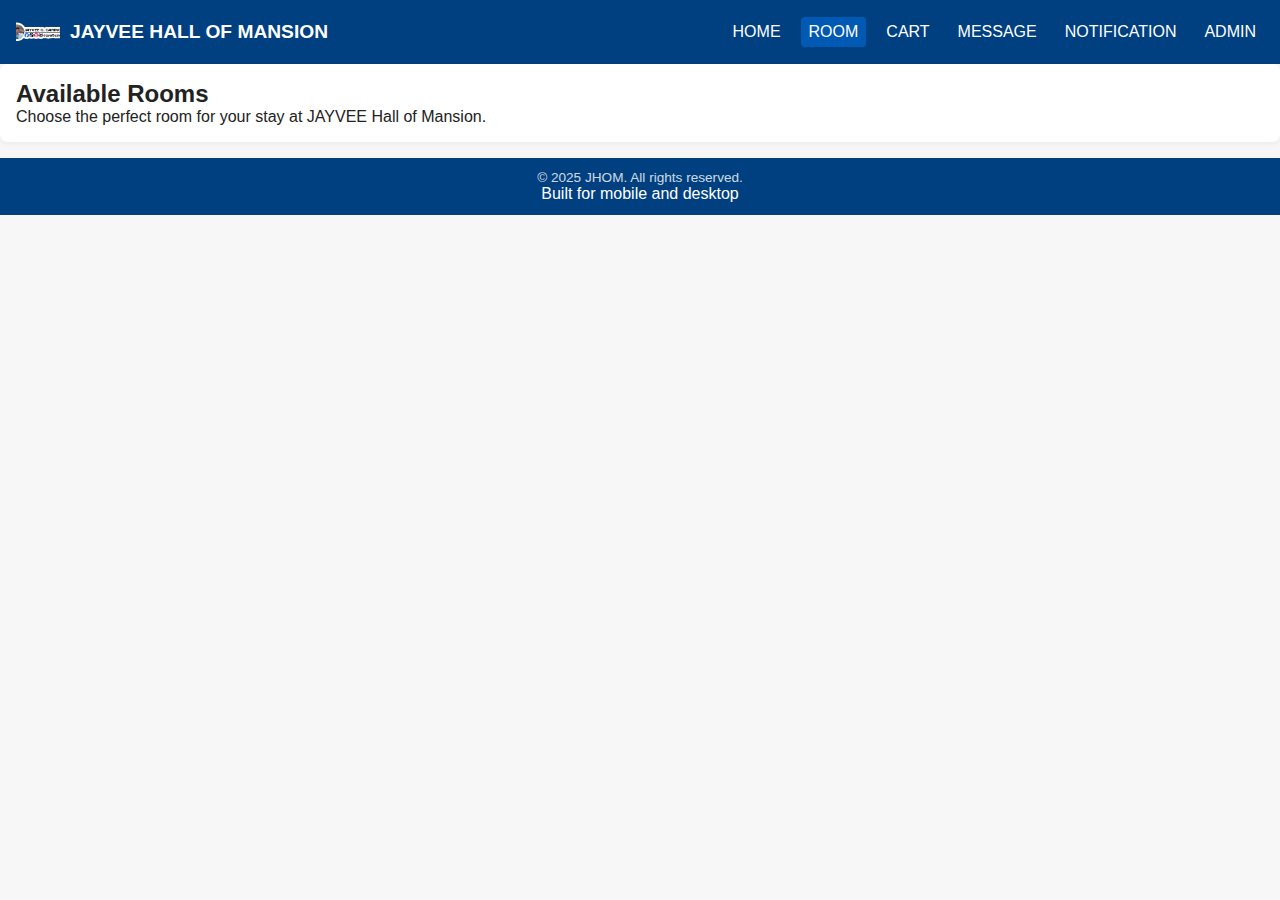
<file: room.html>
<!doctype html>
<html lang="en">
<head>
  <meta charset="utf-8" />
  <meta name="viewport" content="width=device-width,initial-scale=1" />
  <title>Rooms — JHOM</title>
  <link rel="stylesheet" href="style.css">
</head>
<body>
  <main class="container">
    <!-- Header -->
    <header class="header">
      <a class="brand" href="index.html">
        <img src="logo.jpg" alt="logo">
        <div><h1>JAYVEE HALL OF MANSION</h1></div>
      </a>
      <div class="nav">
        <a href="home.html">HOME</a>
        <a href="room.html" class="active">ROOM</a>
        <a href="cart.html">CART</a>
        <a href="message.html">MESSAGE</a>
        <a href="notification.html">NOTIFICATION</a>
        <a href="adminpanel.html">ADMIN</a>
        <button class="icon-btn" id="menuBtn">☰</button>
      </div>
    </header>

    <!-- Page Title -->
    <section class="card">
      <h2>Available Rooms</h2>
      <p class="small-muted">Choose the perfect room for your stay at JAYVEE Hall of Mansion.</p>
    </section>

    <!-- Room List -->
    <section class="grid" id="roomList"></section>
  </main>

  <!-- Side Menu -->
  <aside class="side-menu" id="sideMenu">
    <div style="display:flex;justify-content:space-between;align-items:center">
      <strong>Connect</strong>
      <button class="icon-btn" id="closeMenu">✕</button>
    </div>
    <div class="socials">
      <a href="https://www.facebook.com/JaysGumcar" target="_blank">🔵 Facebook</a>
      <a href="https://www.instagram.com/JaysGumcar" target="_blank">📸 Instagram</a>
      <a href="https://www.thread.com/JaysGumcar" target="_blank">🧵 Thread</a>
      <a href="mailto:jayveecaringal07@gmail.com" target="_blank">✉️ Email</a>
      <a href="https://www.telegram.com/JaysGumcar" target="_blank">📨 Telegram</a>
      <a href="About.html">ℹ️ About</a>
    </div>
  </aside>

  <!-- Footer -->
  <footer class="footer">
    <div class="container">
      <div class="small-muted">© 2025 JHOM. All rights reserved.</div>
      <div class="kv">Built for mobile and desktop</div>
    </div>
  </footer>

  <script>
    document.getElementById('menuBtn').addEventListener('click', ()=> document.getElementById('sideMenu').classList.add('open'));
    document.getElementById('closeMenu').addEventListener('click', ()=> document.getElementById('sideMenu').classList.remove('open'));

    // Fetch rooms from backend
    fetch('server.php?action=getRooms')
      .then(res=>res.json())
      .then(data=> renderRooms(data))
      .catch(err=>{
        console.error(err);
        // Fallback sample rooms
        const sampleRooms = [
          {img:'image1.jpg', name:'Deluxe Room', price:'₱ 5,000.00', number:'1210', desc:'A spacious deluxe room with modern amenities and a cozy atmosphere.'},
          {img:'image2.jpg', name:'Standard Room', price:'₱ 3,000.00', number:'1211', desc:'A comfortable standard room perfect for budget-friendly stays.'},
          {img:'image3.jpg', name:'Gold Presidential Suite', price:'₱ 999,639,976,967,123.00', number:'1218', desc:'Luxurious suite with premium features and panoramic views.'}
        ];
        renderRooms(sampleRooms);
      });

    function renderRooms(rooms){
      const container = document.getElementById('roomList');
      container.innerHTML = rooms.map(room=>`
        <div class="card">
          <img src="${room.img}" alt="${room.name}" style="width:100%;height:180px;object-fit:cover;border-radius:8px">
          <h3>${room.name}</h3>
          <p class="small-muted">Room No: ${room.number}</p>
          <p>${room.desc}</p>
          <div class="kv"><strong>${room.price}</strong></div>
          <div style="display:flex;gap:0.5rem;margin-top:0.5rem">
            <button class="btn btn-outline" onclick="saveToCart('${room.number}')">Interested</button>
            <a href="booking.html?room=${room.number}" class="btn">Book Now</a>
          </div>
        </div>
      `).join('');
    }
    function saveToCart(roomNumber){
      let cart = JSON.parse(localStorage.getItem('cart') || '[]');
      if(!cart.includes(roomNumber)){
        cart.push(roomNumber);
        localStorage.setItem('cart', JSON.stringify(cart));
        alert('Room saved to cart!');
      } else {
        alert('This room is already in your cart.');
      }
      document.querySelectorAll('.bookNowBtn').forEach(button => {
  button.addEventListener('click', () => {
    const roomCard = button.closest('.room-card');
    const selectedRoom = {
      roomNumber: roomCard.getAttribute('data-room-number'),
      price: roomCard.getAttribute('data-price'),
      image: roomCard.getAttribute('data-image'),
    };
    localStorage.setItem('selectedRoom', JSON.stringify(selectedRoom));
    // Redirect to booking page
    window.location.href = 'booking.html';
  });
});
  </script>
</body>
</html>
</file>
<file: style.css>
/* =========================
   Base Styles & Layout
========================= */
* {
  margin: 0;
  padding: 0;
  box-sizing: border-box;
}

html, body {
  min-height: 100%;
  font-family: Arial, Helvetica, sans-serif;
  background-color: #f7f7f7;
  color: #222;
  display: flex;
  flex-direction: column;
}

/* Sticky Footer Layout */
body > main {
  flex: 1 0 auto;
}

footer.footer {
  flex-shrink: 0;
}

/* =========================
   Header & Navigation
========================= */
.header {
  display: flex;
  align-items: center;
  justify-content: space-between;
  background-color: #004080;
  color: #fff;
  padding: 10px 16px;
}

.header .brand {
  display: flex;
  align-items: center;
  text-decoration: none;
  color: #fff;
}

.header .brand img {
  width: 44px;
  height: 44px;
  border-radius: 8px;
  margin-right: 10px;
  object-fit: cover;
}

.header h1 {
  font-size: 1.2rem;
}

.nav {
  display: flex;
  align-items: center;
  gap: 12px;
}

.nav a {
  color: #fff;
  text-decoration: none;
  font-weight: 500;
  padding: 6px 8px;
}

.nav a.active, .nav a:hover {
  background-color: #0059b3;
  border-radius: 4px;
}

.icon-btn {
  background: none;
  border: none;
  color: #fff;
  font-size: 1.5rem;
  cursor: pointer;
}

/* =========================
   Side Menu
========================= */
.side-menu {
  position: fixed;
  top: 0;
  right: -300px;
  width: 260px;
  height: 100%;
  background: #fff;
  box-shadow: -2px 0 6px rgba(0,0,0,0.15);
  padding: 16px;
  transition: right 0.3s ease-in-out;
  z-index: 1000;
}

.side-menu.open {
  right: 0;
}

.side-menu .socials {
  display: flex;
  flex-direction: column;
  gap: 8px;
  margin-top: 16px;
}

.side-menu a {
  color: #004080;
  text-decoration: none;
}

.side-menu a:hover {
  text-decoration: underline;
}

/* =========================
   Cards, Tables, Forms
========================= */
.card {
  background: #fff;
  padding: 16px;
  border-radius: 8px;
  margin-bottom: 16px;
  box-shadow: 0 2px 6px rgba(0,0,0,0.05);
}

.table {
  width: 100%;
  border-collapse: collapse;
}

.table th, .table td {
  padding: 8px;
  border-bottom: 1px solid #ddd;
}

.table th {
  background: #f0f0f0;
  text-align: left;
}

.input, textarea.input {
  width: 100%;
  padding: 8px;
  border-radius: 4px;
  border: 1px solid #ccc;
}

.btn {
  padding: 8px 12px;
  border-radius: 4px;
  cursor: pointer;
  font-weight: 500;
}

.btn-primary {
  background-color: #004080;
  color: #fff;
  border: none;
}

.btn-outline {
  background: #fff;
  border: 1px solid #004080;
  color: #004080;
}

.btn:hover {
  opacity: 0.9;
}

/* =========================
   Footer
========================= */
.footer {
  background-color: #004080;
  color: #fff;
  padding: 12px 16px;
  text-align: center;
}

.footer .small-muted {
  font-size: 0.85rem;
  opacity: 0.8;
}

.footer .kv {
  font-weight: 500;
}

/* =========================
   Responsive
========================= */
@media (max-width: 768px) {
  .nav {
    display: none;
  }

  .icon-btn {
    display: block;
  }

  .header h1 {
    font-size: 1rem;
  }
}

@media (min-width: 769px) {
  .icon-btn {
    display: none;
  }

  .nav {
    display: flex;
  }
}
</file>
<file: index.css>
/* Reset & Base */
* {
  box-sizing: border-box;
  margin: 0;
  padding: 0;
}
body {
  font-family: Arial, sans-serif;
  background: #e6f0ff;
  color: #003366;
  min-height: 100vh;
  display: flex;
  flex-direction: column;
}
a {
  text-decoration: none;
  color: inherit;
}
img {
  max-width: 100%;
  height: auto;
  display: block;
}

/* Container */
main.container {
  flex: 1;
  max-width: 1200px;
  margin: auto;
  padding: 20px 16px 80px; /* bottom padding for sticky footer */
}

/* Header */
header.header {
  background: linear-gradient(90deg, #004080, #cc0000);
  color: white;
  display: flex;
  justify-content: space-between;
  align-items: center;
  padding: 10px 16px;
  flex-wrap: wrap;
  position: sticky;
  top: 0;
  z-index: 999;
  box-shadow: 0 2px 8px rgba(0, 0, 0, 0.2);
}
header.header a.brand {
  display: flex;
  align-items: center;
  gap: 12px;
  color: white;
}
header.header a.brand img {
  width: 48px;
  height: 48px;
  border-radius: 8px;
  object-fit: contain;
}
header.header a.brand h1 {
  font-size: 1.4rem;
  margin: 0;
  white-space: nowrap;
}
.nav {
  display: flex;
  gap: 16px;
  flex-wrap: wrap;
  align-items: center;
}
.nav a {
  color: white;
  font-weight: 600;
  padding: 6px 12px;
  border-radius: 6px;
  transition: background-color 0.3s ease;
}
.nav a:hover,
.nav a.active {
  background: #cc0000;
}
.icon-btn {
  font-size: 1.4rem;
  background: transparent;
  border: none;
  color: white;
  cursor: pointer;
  padding: 6px 10px;
  border-radius: 6px;
  display: none;
}

/* Footer */
footer.footer {
  background: #004080;
  color: white;
  text-align: center;
  padding: 14px 16px;
  font-size: 0.9rem;
  position: sticky;
  bottom: 0;
  width: 100%;
  box-shadow: 0 -2px 8px rgba(0, 0, 0, 0.2);
  flex-shrink: 0;
}
footer.footer .kv {
  font-weight: 600;
  margin-top: 4px;
}

/* Buttons */
.btn {
  cursor: pointer;
  border: none;
  padding: 10px 18px;
  border-radius: 6px;
  font-weight: 600;
  transition: background-color 0.3s ease;
  display: inline-block;
  text-align: center;
}
.btn-primary {
  background-color: #004080;
  color: white;
}
.btn-primary:hover {
  background-color: #003060;
}
.btn-outline {
  background-color: transparent;
  border: 2px solid #004080;
  color: #004080;
}
.btn-outline:hover {
  background-color: #004080;
  color: white;
}

/* Forms */
form {
  max-width: 480px;
  margin: 20px auto;
}
.form-row {
  margin-bottom: 16px;
}
input.input,
textarea.input,
select.input {
  width: 100%;
  padding: 10px 14px;
  border: 1px solid #ccc;
  border-radius: 6px;
  font-size: 1rem;
  transition: border-color 0.3s ease;
  resize: vertical;
}
input.input:focus,
textarea.input:focus,
select.input:focus {
  outline: none;
  border-color: #004080;
}

/* Cards */
section.card,
#adminMsgs > .card,
.cart-item,
.booking-item {
  background: white;
  border-radius: 12px;
  padding: 20px;
  margin: 12px 0;
  box-shadow: 0 1px 6px rgb(0 0 0 / 0.1);
}

/* Admin Grid */
.admin-grid {
  display: flex;
  gap: 20px;
  flex-wrap: wrap;
  margin-top: 12px;
}
.admin-grid > div {
  flex: 1 1 45%;
  min-width: 300px;
  background: #f2f7ff;
  border-radius: 10px;
  padding: 12px;
  box-shadow: inset 0 0 10px #d0dff7;
}

/* Tables */
table.table {
  width: 100%;
  border-collapse: collapse;
  font-size: 0.9rem;
  color: #003366;
  margin-bottom: 20px;
}
table.table thead tr {
  background: #004080;
  color: white;
}
table.table th,
table.table td {
  padding: 8px 10px;
  border: 1px solid #ccc;
  text-align: left;
  vertical-align: middle;
}
table.table tbody tr:hover {
  background-color: #e6f0ff;
}
table.table img {
  border-radius: 8px;
  object-fit: cover;
  max-width: 60px;
  max-height: 40px;
}

/* Messages */
#adminMsgs strong {
  font-size: 1.1rem;
  color: #004080;
}
.kv {
  font-size: 0.85rem;
  color: #666;
}
.badge {
  background: #cc0000;
  color: white;
  padding: 2px 8px;
  border-radius: 12px;
  font-size: 0.85rem;
  font-weight: 700;
}

/* Side menu */
aside.side-menu {
  position: fixed;
  top: 0;
  right: -260px;
  width: 260px;
  height: 100vh;
  background: #004080;
  color: white;
  padding: 16px;
  box-shadow: -3px 0 6px rgba(0, 0, 0, 0.2);
  transition: right 0.3s ease;
  z-index: 1500;
  display: flex;
  flex-direction: column;
  gap: 12px;
}
aside.side-menu.open {
  right: 0;
}
aside.side-menu strong {
  font-size: 1.2rem;
  margin-bottom: 16px;
}
aside.side-menu .socials a {
  display: block;
  margin-bottom: 12px;
  font-weight: 600;
  color: white;
  padding: 8px 12px;
  border-radius: 8px;
  background: #0066cc;
  transition: background-color 0.3s ease;
}
aside.side-menu .socials a:hover {
  background: #003366;
}
#closeMenu {
  background: transparent;
  border: none;
  font-size: 1.4rem;
  color: white;
  cursor: pointer;
  align-self: flex-end;
  margin-top: -12px;
  margin-bottom: 12px;
}

/* Responsive */
@media (max-width: 800px) {
  .admin-grid {
    flex-direction: column;
  }
  .nav {
    width: 100%;
    justify-content: space-between;
  }
  .icon-btn {
    display: inline-block;
  }
  table.table img {
    max-width: 40px;
    max-height: 30px;
  }
}

/* Booking page specific */
.booking-list {
  list-style: none;
  padding: 0;
}
.booking-item {
  margin-bottom: 14px;
}
.booking-item h4 {
  margin-bottom: 6px;
  color: #004080;
}

/* Cart page */
.cart-list {
  list-style: none;
  padding: 0;
}
.cart-item {
  display: flex;
  align-items: center;
  gap: 12px;
}
.cart-item img {
  width: 80px;
  border-radius: 8px;
}
.cart-item-details {
  flex: 1;
}
.cart-item-details h4 {
  margin-bottom: 4px;
  color: #004080;
}

/* Notification page */
.notification-list {
  list-style: none;
  padding: 0;
}
.notification-item {
  background: white;
  margin-bottom: 12px;
  border-radius: 10px;
  padding: 16px;
  box-shadow: 0 1px 6px rgb(0 0 0 / 0.1);
  color: #003366;
}

/* Sticky footer helper for body flex */
html, body {
  height: 100%;
}
</file>
